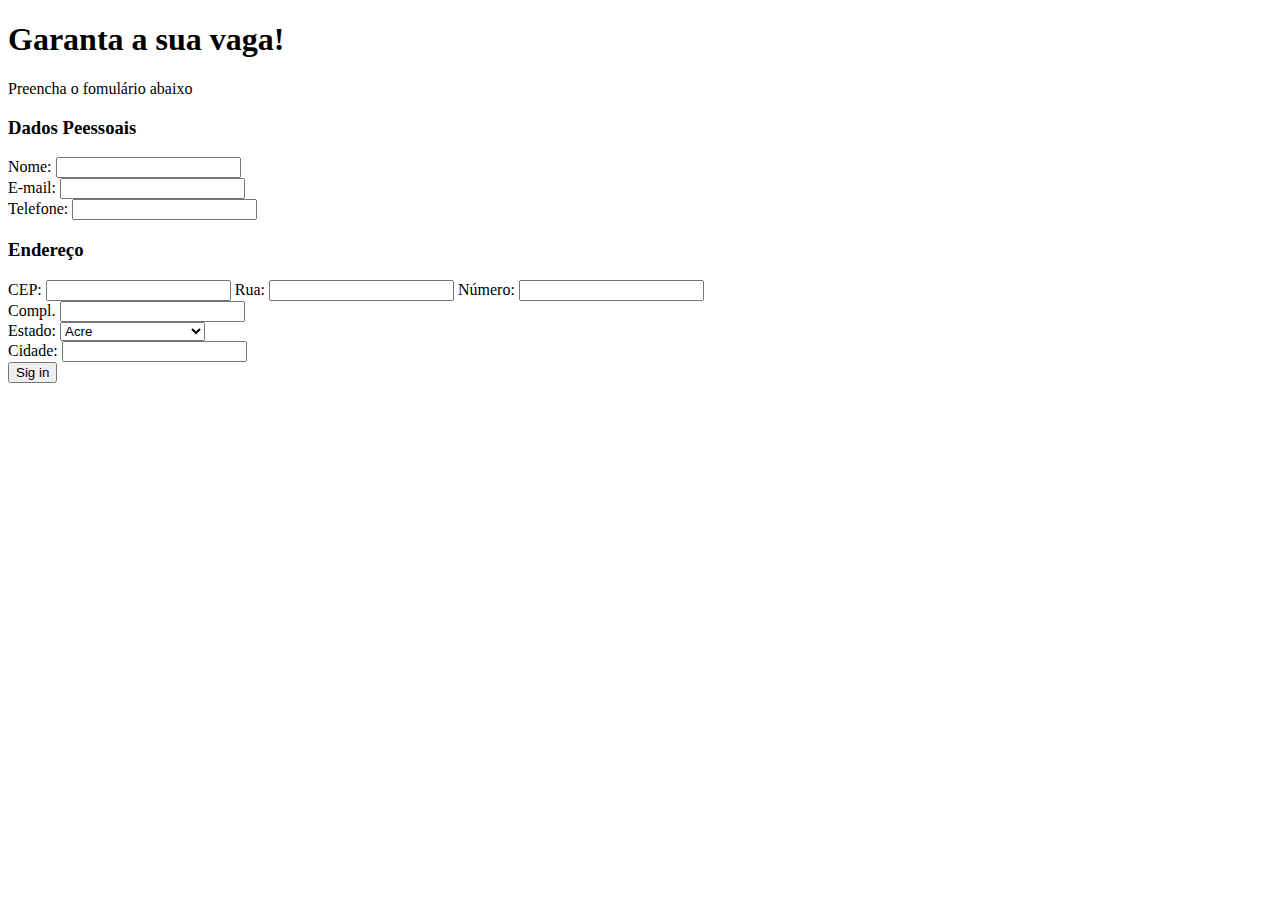
<file: cadastro.html>
<!DOCTYPE html>
<html lang="en">
<head>
    <meta charset="UTF-8">
    <meta name="viewport" content="width=device-width, initial-scale=1.0">
    <title>Reservar vaga</title>

    <link rel="stylesheet" href="">
</head>
<body>
    <h1>Garanta a sua vaga!</h1>
    <p>Preencha o fomulário abaixo</p>

    <form>
        <h3>Dados Peessoais</h3>

        <label for="nome">Nome:</label>
        <input type="text" id="nome" name="nome" required><br>

        <label for="email">E-mail:</label>
        <input type="email" id="email" name="email" required><br>

        <label for="telefone">Telefone:</label>
        <input type="tel" id="telefone" name="telefone" required>

    </form>
    <form>
        <h3>Endereço</h3>

        <label for="cep">CEP:</label>
        <input type="text" id="cep" name="cep" required>

        <label for="rua">Rua:</label>
        <input type="text" id="rua" name="rua" required>

        <label for="numero">Número:</label>
        <input type="number" id="numero" name="numero" required><br>

        <label for="bairro">Compl.</label>
        <input type="text" id="bairro" name="bairro" required><br>
         
        <label for="estado">Estado:</label>
       
        <select name="estado" id="estado">
            <option value="AC">Acre</option>
            <option value="AL">Alagoas</option>
            <option value="AP">Amapá</option>
            <option value="AM">Amazonas</option>
            <option value="BA">Bahia</option>
            <option value="CE">Ceará</option>
            <option value="DF">Distrito Federal</option>
            <option value="ES">Espírito Santo</option>
            <option value="GO">Goiás</option>
            <option value="MA">Maranhão</option>
            <option value="MT">Mato Grosso</option>
            <option value="MS">Mato Grosso do Sul</option>
            <option value="MG">Minas Gerais</option>
            <option value="PA">Pará</option>
            <option value="PB">Paraíba</option>
            <option value="PR">Paraná</option>
            <option value="PE">Pernambuco</option>
            <option value="PI">Piauí</option>
            <option value="RJ">Rio de Janeiro</option>
            <option value="RN">Rio Grande do Norte</option>
            <option value="RS">Rio Grande do Sul</option>
            <option value="RO">Rondônia</option>
            <option value="RR">Roraima</option>
            <option value="SC">Santa Catarina</option>
            <option value="SP">São Paulo</option>
            <option value="SE">Sergipe</option>
            <option value="TO">Tocantins</option>
    
        </select>
        <br>
        <label for="cidade">Cidade:</label>
            <input type="text" list="cidades">
            <datalist id="cidades"></datalist><br>

        <button>Sig in</button>
       
    </form>
</body>
</html>
</file>
